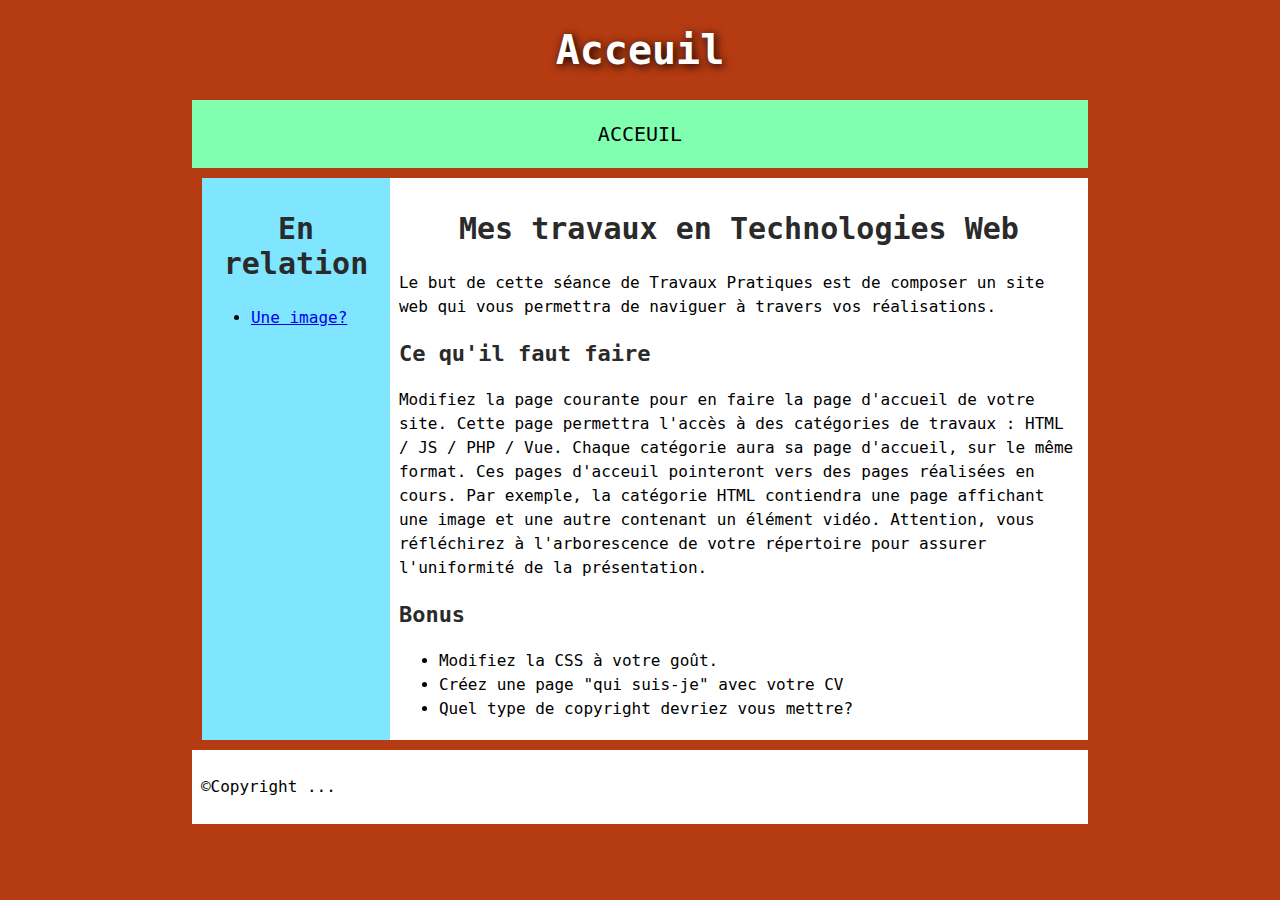
<file: index.html>
<!DOCTYPE html>
<html>
  <head>
    <meta charset="utf-8">

    <title>HACHETEU</title>
    <link rel="stylesheet" type="text/css" href="style.css">

  </head>

  <body>
    <header>
      <h1>Acceuil</h1>
    </header>

    <nav>
      <ul>
        <li><a href="../index.html">Acceuil</a></li>
      </ul>

     </nav>

     <main>

         <aside>
           <h2>En relation</h2>
           <ul>
             <li><a href="./bg2.html">Une image?</a></li>
           </ul>
         </aside>
      <article>
        <h2>Mes travaux en Technologies Web</h2>
        <p>Le but de cette séance de Travaux Pratiques est de composer un site web qui vous permettra de naviguer à travers vos réalisations.</p>

        <h3>Ce qu'il faut faire</h3>
        <p>Modifiez la page courante pour en faire la page d'accueil de votre site. Cette page permettra l'accès à des catégories de travaux : HTML / JS / PHP / Vue. Chaque catégorie aura sa page d'accueil, sur le même format. Ces pages d'acceuil pointeront vers des pages réalisées en cours. Par exemple, la catégorie HTML contiendra une page affichant une image et une autre contenant un élément vidéo.  Attention, vous réfléchirez à l'arborescence de votre répertoire pour assurer l'uniformité de la présentation.
        </p>

        <h3>Bonus</h3>
        <ul>
          <li>Modifiez la CSS à votre goût.</li>
          <li>Créez une page "qui suis-je" avec votre CV</li>
          <li>Quel type de copyright devriez vous mettre?</li>
        </ul>
      </article>



    </main>

    <footer>
      <p>©Copyright ... </p>
    </footer>

  </body>
</html>
</file>
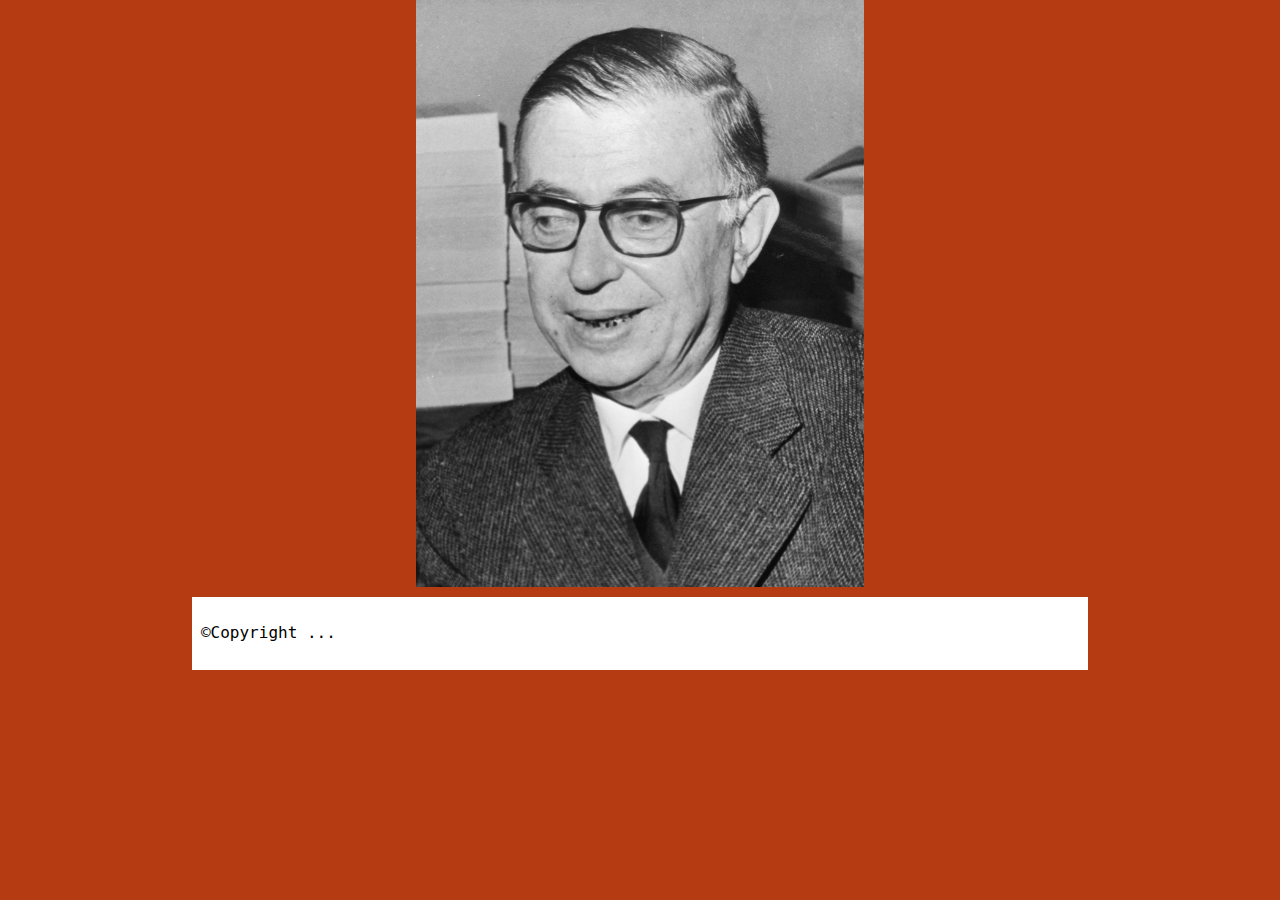
<file: bg2.html>
<!DOCTYPE html>
<html>
  <head>
    <meta charset="utf-8">

    <title>BG</title>
    <link rel="stylesheet" type="text/css" href="style.css">

  </head>

  <body>

     <main>
       <a href="https://fr.wikipedia.org/wiki/Jean-Paul_Sartre">
       <img src="./bg2.jpg" alt="BG de la Sartre" class="center"> </img>
     </a>

    </main>

    <footer>
      <p>©Copyright ... </p>
    </footer>

  </body>
</html>
</file>
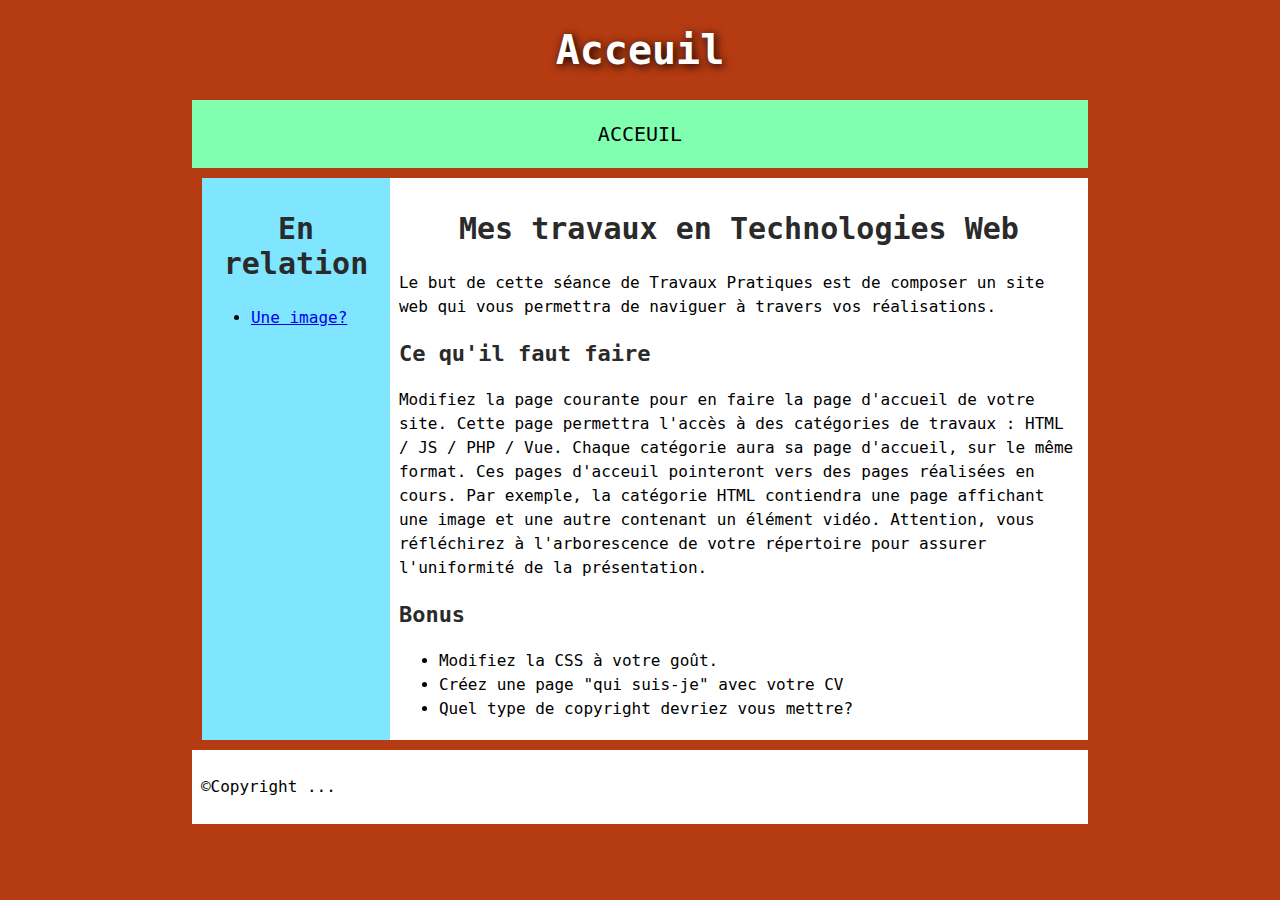
<file: HTML.html>
<!DOCTYPE html>
<html>
  <head>
    <meta charset="utf-8">

    <title>HACHETEU</title>
    <link rel="stylesheet" type="text/css" href="style.css">

  </head>

  <body>
    <header>
      <h1>Acceuil</h1>
    </header>

    <nav>
      <ul>
        <li><a href="../index.html">Acceuil</a></li>
      </ul>

     </nav>

     <main>

         <aside>
           <h2>En relation</h2>
           <ul>
             <li><a href="../bg2.html">Une image?</a></li>
           </ul>
         </aside>
      <article>
        <h2>Mes travaux en Technologies Web</h2>
        <p>Le but de cette séance de Travaux Pratiques est de composer un site web qui vous permettra de naviguer à travers vos réalisations.</p>

        <h3>Ce qu'il faut faire</h3>
        <p>Modifiez la page courante pour en faire la page d'accueil de votre site. Cette page permettra l'accès à des catégories de travaux : HTML / JS / PHP / Vue. Chaque catégorie aura sa page d'accueil, sur le même format. Ces pages d'acceuil pointeront vers des pages réalisées en cours. Par exemple, la catégorie HTML contiendra une page affichant une image et une autre contenant un élément vidéo.  Attention, vous réfléchirez à l'arborescence de votre répertoire pour assurer l'uniformité de la présentation.
        </p>

        <h3>Bonus</h3>
        <ul>
          <li>Modifiez la CSS à votre goût.</li>
          <li>Créez une page "qui suis-je" avec votre CV</li>
          <li>Quel type de copyright devriez vous mettre?</li>
        </ul>
      </article>



    </main>

    <footer>
      <p>©Copyright ... </p>
    </footer>

  </body>
</html>
</file>
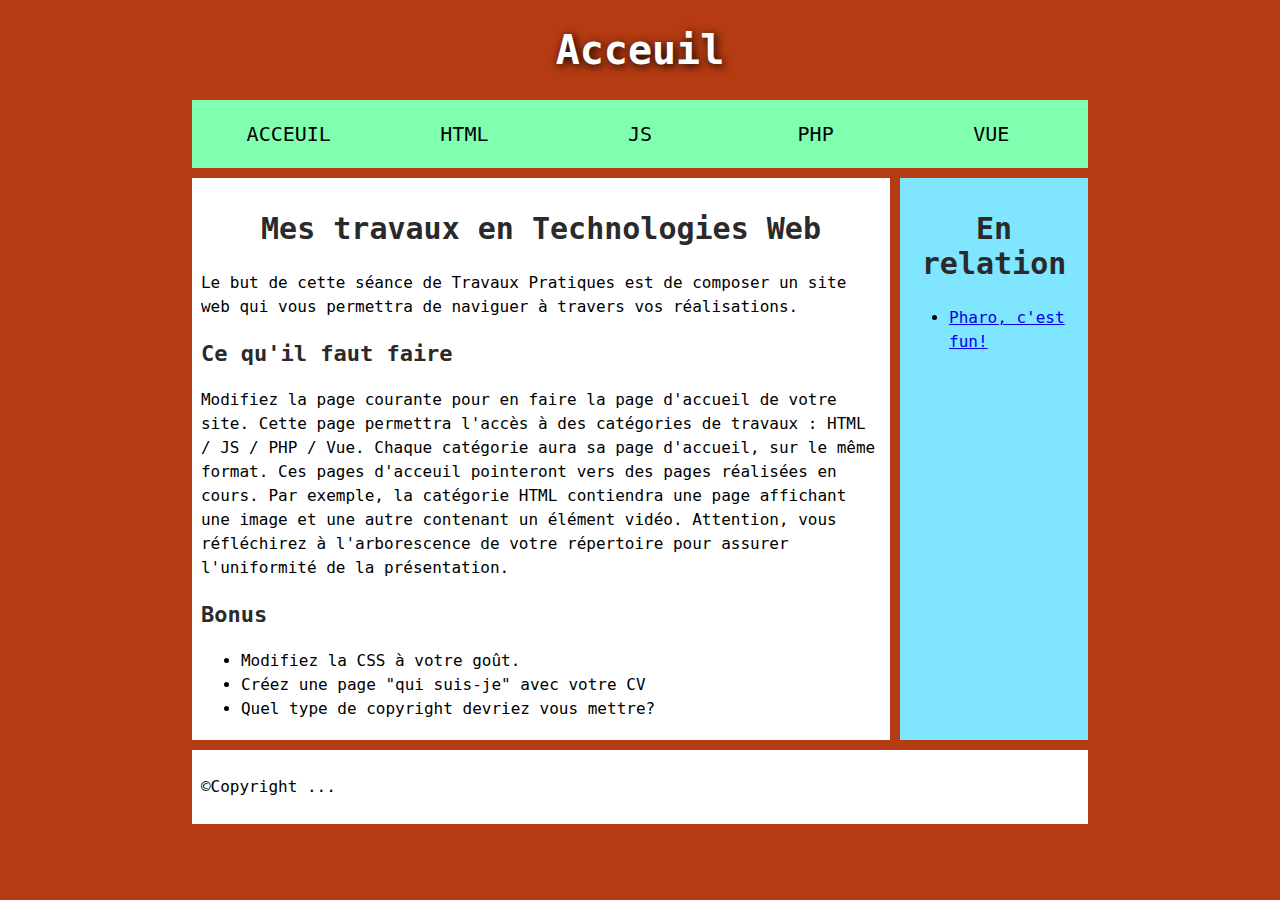
<file: index2.html>
<!DOCTYPE html>
<html>
  <head>
    <meta charset="utf-8">

    <title>Bienvenido</title>
    <link rel="stylesheet" type="text/css" href="style.css">

  </head>

  <body>
    <header>
      <h1>Acceuil</h1>
    </header>

    <nav>
      <ul>
        <li><a href="./page1.html">Acceuil</a></li>
        <li><a href="./pages_dev/HTML.html">HTML</a></li>
        <li><a href="./pages_dev/JS.html">JS</a></li>
        <li><a href="./pages_dev/PHP.html">PHP</a></li>
        <li><a href="./pages_dev/Vue.html">Vue</a></li>

      </ul>

     </nav>

     <main>
      <article>
        <h2>Mes travaux en Technologies Web</h2>
        <p>Le but de cette séance de Travaux Pratiques est de composer un site web qui vous permettra de naviguer à travers vos réalisations.</p>

        <h3>Ce qu'il faut faire</h3>
        <p>Modifiez la page courante pour en faire la page d'accueil de votre site. Cette page permettra l'accès à des catégories de travaux : HTML / JS / PHP / Vue. Chaque catégorie aura sa page d'accueil, sur le même format. Ces pages d'acceuil pointeront vers des pages réalisées en cours. Par exemple, la catégorie HTML contiendra une page affichant une image et une autre contenant un élément vidéo.  Attention, vous réfléchirez à l'arborescence de votre répertoire pour assurer l'uniformité de la présentation.
        </p>

        <h3>Bonus</h3>
        <ul>
          <li>Modifiez la CSS à votre goût.</li>
          <li>Créez une page "qui suis-je" avec votre CV</li>
          <li>Quel type de copyright devriez vous mettre?</li>
        </ul>
      </article>

      <aside>
        <h2>En relation</h2>
        <ul>
          <li><a href="./page2.html#crepi">Pharo, c'est fun!</a></li>
        </ul>
      </aside>

    </main>

    <footer>
      <p>©Copyright ... </p>
    </footer>

  </body>
</html>
</file>
<file: style.css>
/* || General setup */

html, body {
  margin: 0;
  padding: 0;
}

html {
  font-size: 10px;
  background-color: #b53b12;
}

body {
  width: 70%;
  margin: 0 auto;
}

/* || typography */

h1, h2, h3 {
  font-family: 'Lucidatypewriter', monospace;
  color: #2a2a2a;
}
h4{
  font-family: 'Helvetica Narrow', sans-serif;
  color: #2a2a2a;

}

p, input, li {
  font-family: 'Andale Mono', monospace;
  color: #26a2a2a;
}

h1 {
  font-size: 4rem;
  text-align: center;
  color: white;
  text-shadow: 2px 2px 10px black;
}

h2 {
  font-size: 3rem;
  text-align: center;
}

h3 {
  font-size: 2.2rem;
}

h4 {

  font-size: 1rem;
}

p, li {
  font-size: 1.6rem;
  line-height: 1.5;
}

/* || header layout */

nav, article, aside, footer {
  background-color: white;
  padding: 1%;
}

nav {
  height: 50px;
  background-color: #80ffb0;
  display: flex;
  margin-bottom: 10px;
}

nav ul {
  padding: 0;
  list-style-type: none;
  flex: 2;
  display: flex;
}

nav li {
  display: inline;
  text-align: center;
  flex: 1;
}

nav a {
  display: inline-block;
  font-size: 2rem;
  text-transform: uppercase;
  text-decoration: none;
  color: black;
}

nav form {
  flex: 1;
  display: flex;
  align-items: center;
  height: 100%;
  padding: 0 2em;
}

input {
  font-size: 1.6rem;
  height: 32px;
}

input[type="search"] {
  flex: 3;
}

input[type="submit"] {
  flex: 1;
  margin-left: 1rem;
  background: #333;
  border: 0;
  color: white;
}

/* || main layout */

main {
  display: flex;
}

article {
  flex: 4;
}

aside {
  flex: 1;
  margin-left: 10px;
  background-color: #80e5ff;
}

aside li {
  padding-bottom: 10px;
}

footer {
  margin-top: 10px;
}

.center {
  display: block;
  margin-left: auto;
  margin-right: auto;
  width: 50%;
}

.americaine {
  display:block; height:35px;
  background:url("./duck.jpg");
}
</file>
